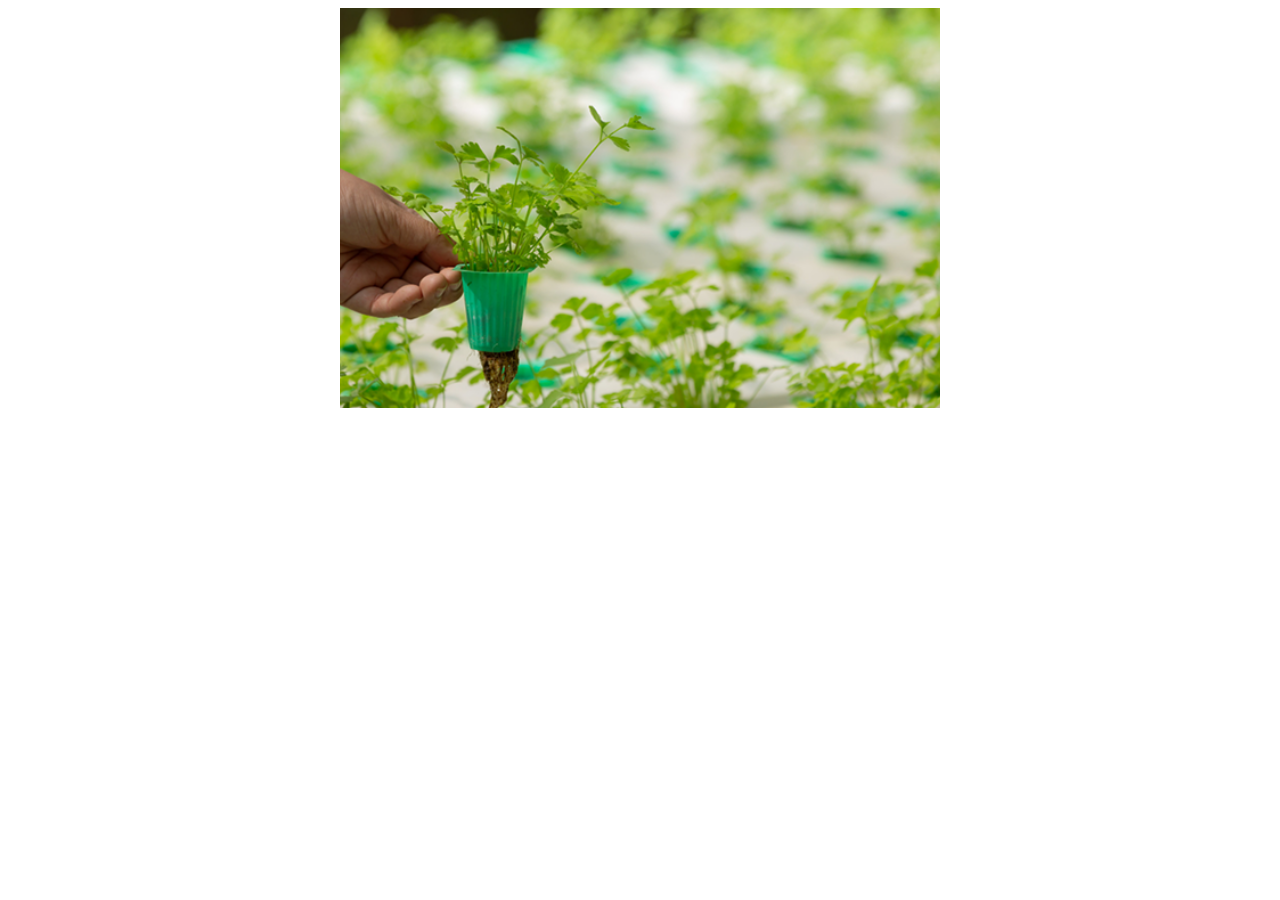
<file: emni.html>
<!DOCTYPE html>
<html lang="en">
<head>
    <meta charset="UTF-8">
    <meta name="viewport" content="width=device-width, initial-scale=1.0">
    <title>Document</title>
    <link rel="stylesheet" href="./css/emni.css">
</head>
<body>
    <div class="slider">
        <div class="slides">
          <img src="./images/8161 1.png" class="slide" />
          <img src="./images/a0512a1d6a17714735ad2613ff8c9128 1.png" class="slide" />
          <img src="./images/banner.png" class="slide" />
        </div>
      </div>


      <script>
        const slides = document.querySelector(".slides");
        const totalSlides = document.querySelectorAll(".slide").length;
      
        let index = 0;
      
        setInterval(() => {
          index++;
          if (index >= totalSlides) {
            index = 0;
          }
          slides.style.transform = `translateX(-${index * 600}px)`;
        }, 2000); // changes every 3 seconds
      </script>
</body>
</html>
</file>
<file: css/emni.css>
.slider {
    width: 600px;
    height: 400px;
    overflow: hidden;
    position: relative;
    margin: auto;
  }
  
  .slides {
    display: flex;
    width: 100%;
    height: 100%;
    transition: transform 0.5s ease-in-out;
  }
  
  .slide {
    width: 600px;
    height: 400px;
    object-fit: cover;
  }
</file>
